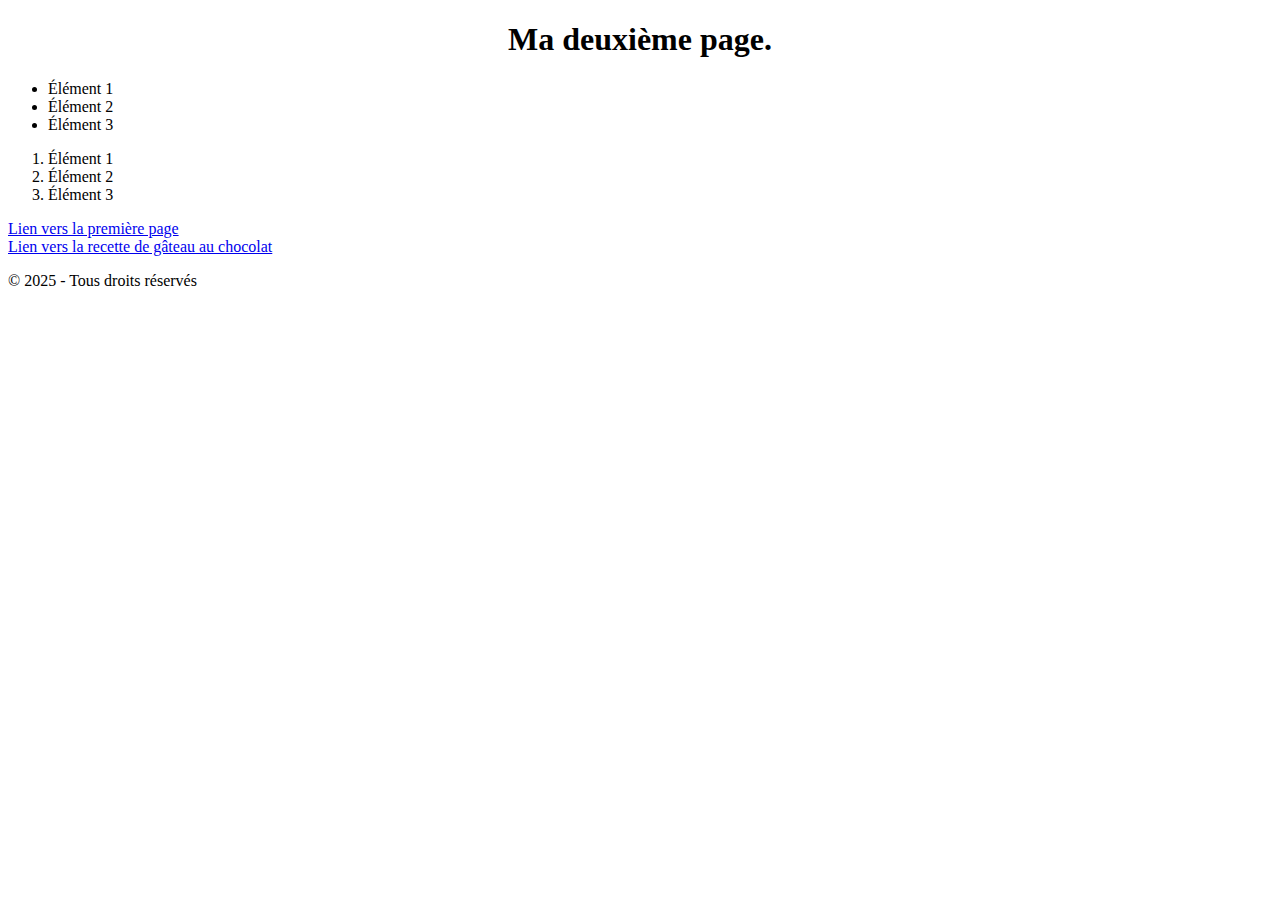
<file: deuxieme_page.html>
<!DOCTYPE html>
<html lang="fr">
<head>
    <meta charset="UTF-8">
    <meta name="viewport" content="width=device-width, initial-scale=1.0">
    <title>Deuxième page</title>
</head>
<body>
    <h1 align="center">Ma deuxième page.</h1>
    <!-- Listes non ordonnée, listes ordonnée et éléments -->
    <ul>
        <li>Élément 1</li>
        <li>Élément 2</li>
        <li>Élément 3</li>
    </ul>
    <ol>
        <li>Élément 1</li>
        <li>Élément 2</li>
        <li>Élément 3</li>
    </ol>

    <a href="premiere_page.html">Lien vers la première page</a>
    <br>
    <a href="gateau_chocolat.html">Lien vers la recette de gâteau au chocolat</a>
   
    <footer>
        <p>© 2025 - Tous droits réservés</p>
    </footer>
</body>
</html>
</file>
